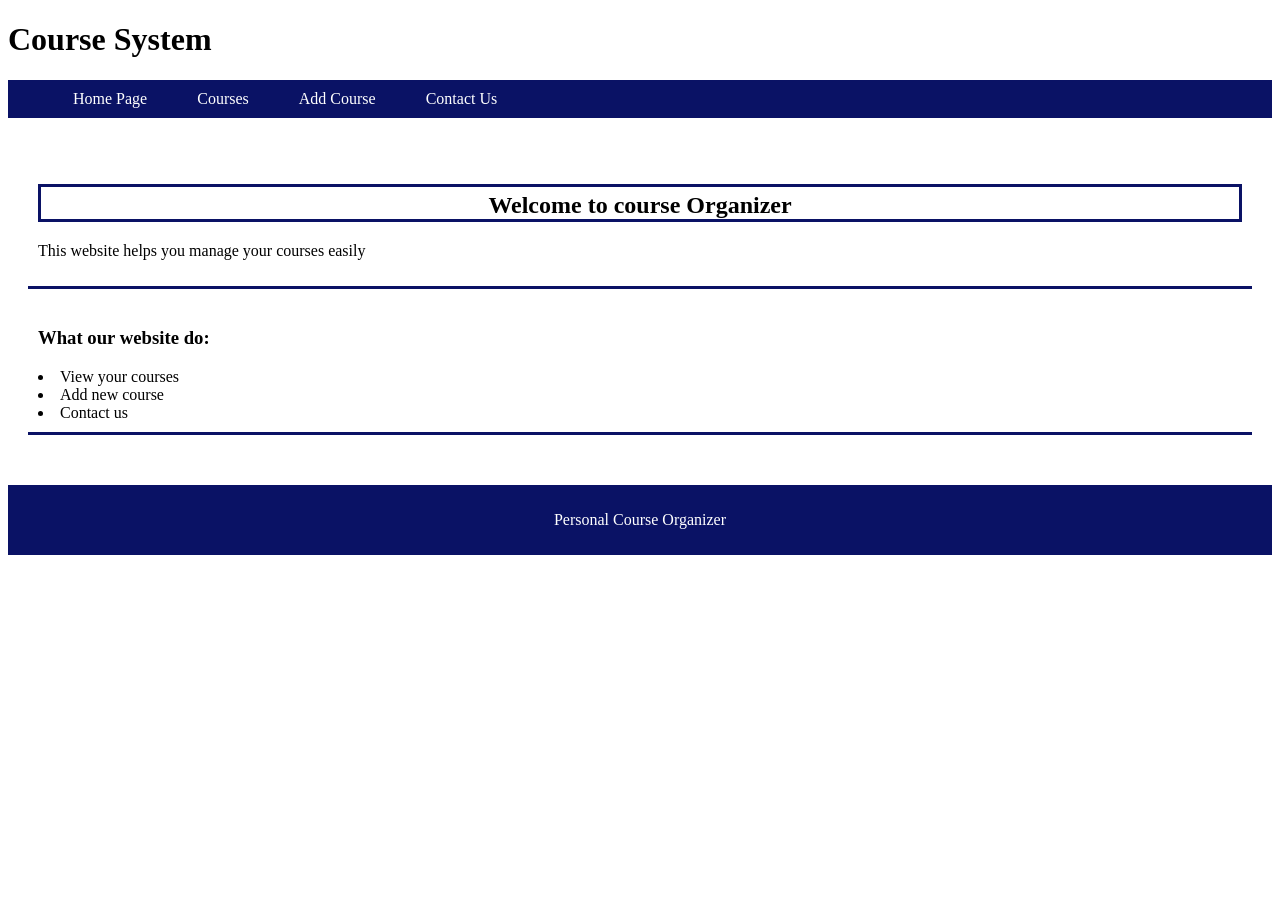
<file: Index.html>
<!DOCTYPE html>
<html>
    <head>
        <meta charset="UTF-8">
        <link rel="stylesheet" href="css/style.css">
        <title>Personal Course Organizer</title>
    </head>
    <body>
        <header>
            <h1>Course System</h1>
            <nav>
                <ul>
                    <li><a href="Home page.html">Home Page</a></li>
                    <li><a href="My Courses.html">Courses</a> </li>
                    <li><a href="Add course.html">Add Course</a></li>
                    <li><a href="Contact Us.html">Contact Us</a></li>
                </ul>
            </nav>
        </header>
        <main>
            <section>
                <h2>Welcome to course Organizer</h2>
                <p>This website helps you manage your courses easily</p>
            </section>
            <section>
                <h3>What our website do:</h3>
                <li>View your courses</li>
                <li>Add new course</li>
                <li>Contact us</li>
            </section>
        </main>
        <footer>
            <p>Personal Course Organizer</p>
        </footer>
    </body>
</html>
</file>
<file: css/style.css>
html{
    scroll-behavior: smooth;
}

nav ul{
    display: flex;  
    list-style: none;
    background-color: rgb(10,18,101);
      }
      
nav ul li{
    margin: 10px;
        }

nav ul li a{
    color: white;
    text-decoration: dashed;
    padding: 15px;
    transition: 0.3s;
    }

nav ul li a:hover{
        background:black;
        border-radius: 5px;
    }

main{
    padding:20px;
    }

section{
    padding: 10px;
    margin-bottom: 10px;
    border-bottom: 3px solid  rgb(10,18,101);;
    }

    section:hover{
        border-color: #f2f4f5;
        transition: 0.3s;
    }

table{
    width: 100%;
    border: 3px solid  rgb(10,18,101);;
    border-collapse: collapse;
    margin-top:25px ;
    }

h2{
    border:3px solid  rgb(10,18,101) ;
    background: white;
    text-align: center;
    padding-top:5px ;
    }

thead{
    background-color: rgb(10,18,101);
    color: white;
    }

th,td{
    border: 1px solid #000000;
    padding: 10px;
    text-align: center;
    }

tr:hover{
    background: #f1f1f1;
    color: #000000;
    transition: 0.3s;
    }

form{
    border: 1px solid  rgb(10,18,101);;
    display: flex;
    background:rgb(10,18,101) ;
    color: white;
    margin-top: 20px;
    flex-direction: column;
    }

form label{
    margin-top: 5px;
    }

form input,form textarea{
    padding: 5px;
    margin-top: 15px;
    margin-bottom: 15px;
    border: 3px solid  rgb(10,18,101);
    }

button{
    margin-top: 20px;
    padding: 10px;
    background: black;
    color: white;
    border: none;
    cursor: pointer;
    }

button:hover{
    background: #333;
    transition: 0.3s;
    }

footer{
    text-align: center;
    padding: 10px;
    background:  rgb(10,18,101);
    color: white;
    margin-top: 20px;
    }

 @media(max-width: 768px){
    nav ul{
        flex-direction: column;
        text-align: center;
    }
    .form-layout{
        flex-direction: column;
    }
    section{
        padding: 10px;
    }
    body{
        font-size: 12px;
    }
 }
</file>
